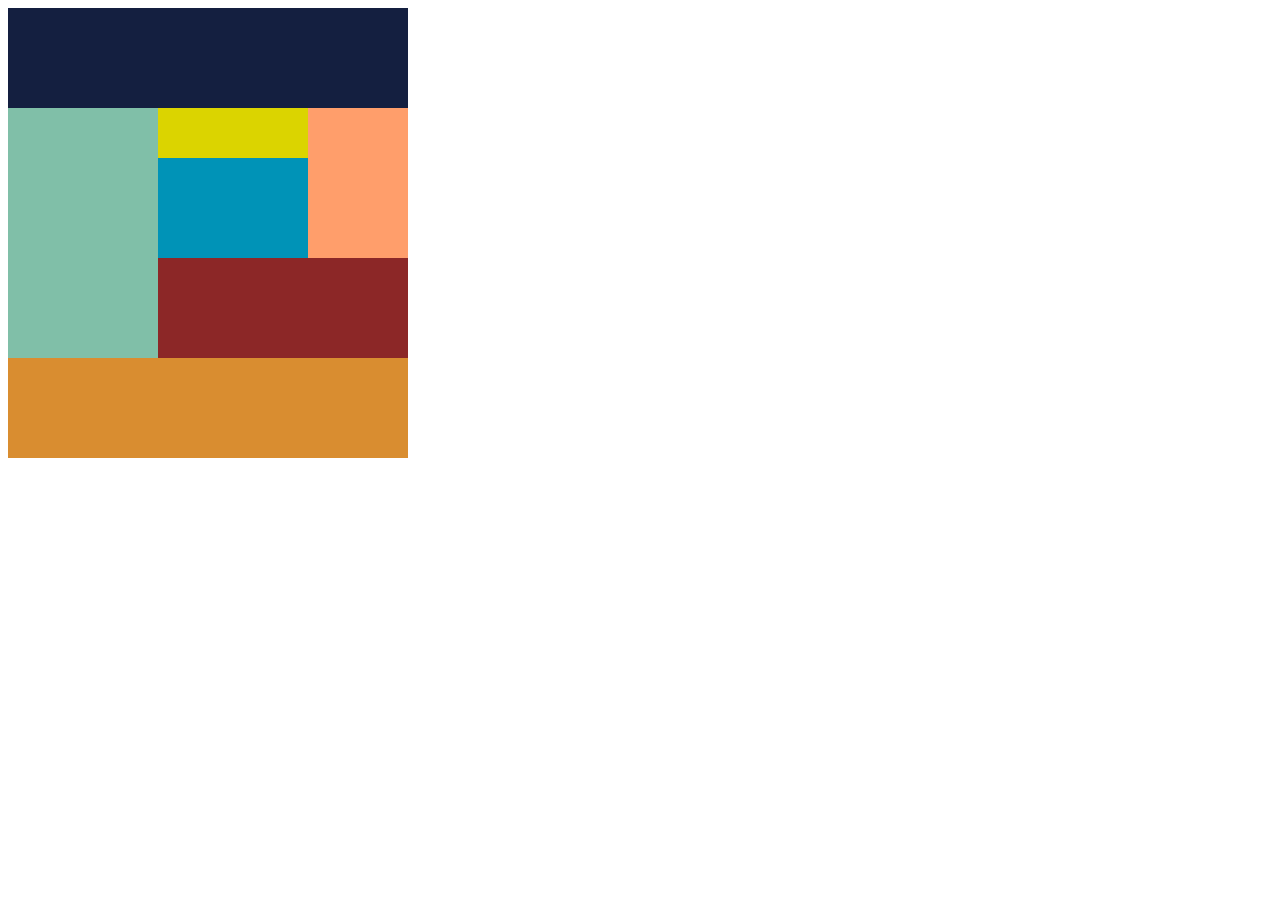
<file: 1-4/index.html>
<!DOCTYPE html>
<html lang="en">
<head>
    <meta charset="UTF-8">
    <meta http-equiv="X-UA-Compatible" content="IE=edge">
    <meta name="viewport" content="width=device-width,initial-scale=1.0,minimum-scale=1.0">
    <title>Document</title>
    <link rel="stylesheet" href="css/style.css">
    <link rel="stylesheet" href="css/sample.css">
</head>
<body>
  <div class="header"></div>
  <div class="main clearfix">
    <div class="left"></div>
    <div class="right clearfix">
       <div class="rights clearfix">
         <div class="lefts clearfix">
           <div class="left1"></div>
           <div class="left2"></div>
         </div>
         <div class="right1"></div>
       </div>
      <div class="left3">
    </div>
   </div>
  </div>
  <div class="footer"></div>
</body>
</html>
</file>
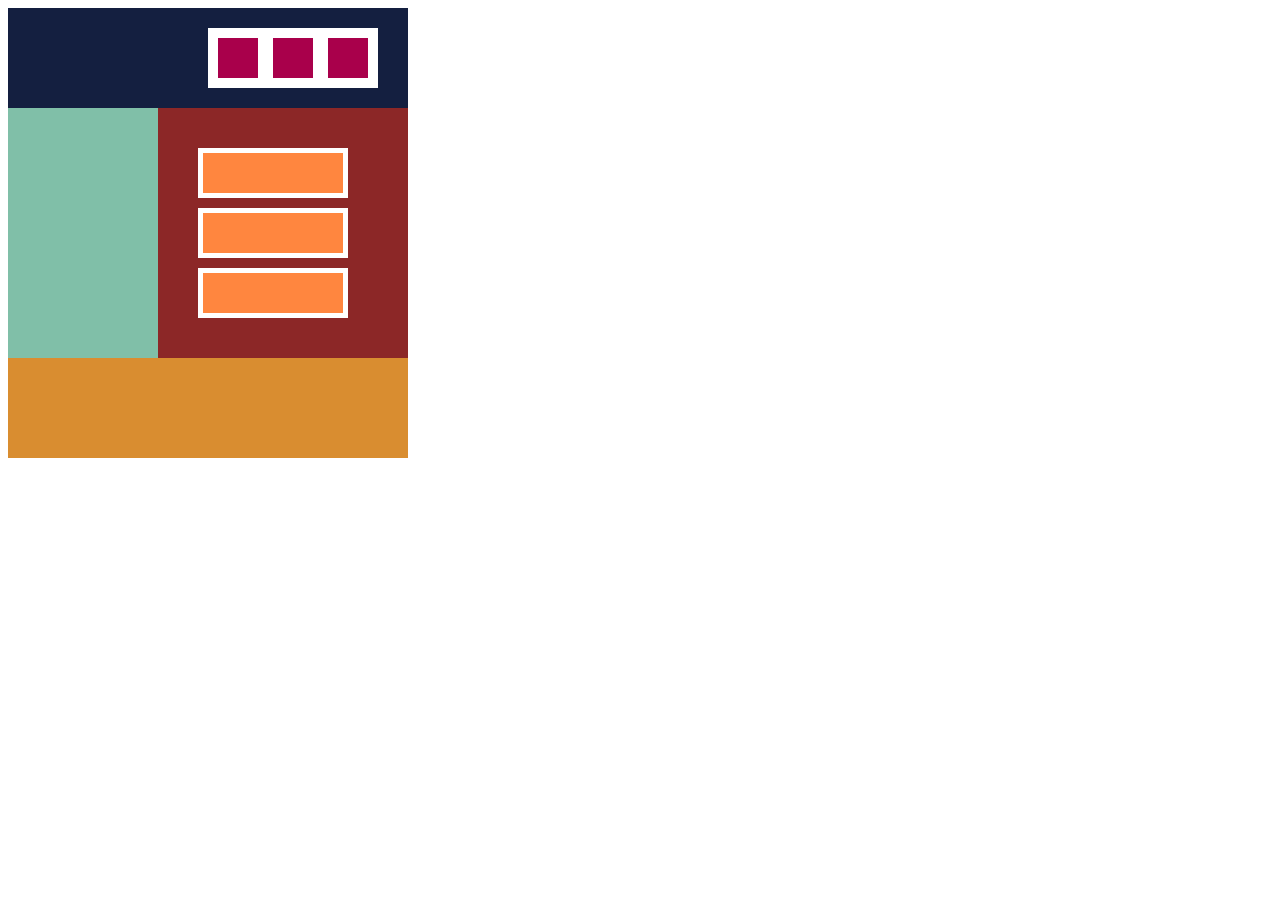
<file: 1-5/index.html>
<!DOCTYPE html>
<html lang="en">
<head>
    <meta charset="UTF-8">
    <meta http-equiv="X-UA-Compatible" content="IE=edge">
    <meta name="viewport" content="width=device-width,initial-scale=1.0,minimum-scale=1.0">
    <title>Document</title>
    <link rel="stylesheet" href="css/style.css">
    <link rel="stylesheet" href="css/sample.css">
</head>
<body>
    <div class="header">
      <div class="boxes">
        <div class="box1"></div>
        <div class="box2"></div>
        <div class="box3"></div>
    </div>
     </div>
    <div class="main clearfix">
        <div class="left"></div>
       <div class="right">
       <div class="rights">
            <div class="box4"></div>
            <div class="box5"></div>
            <div class="box6"></div>
        </div>
        </div>
    </div>
    <div class="footer"></div>
</body>
</html>
</file>
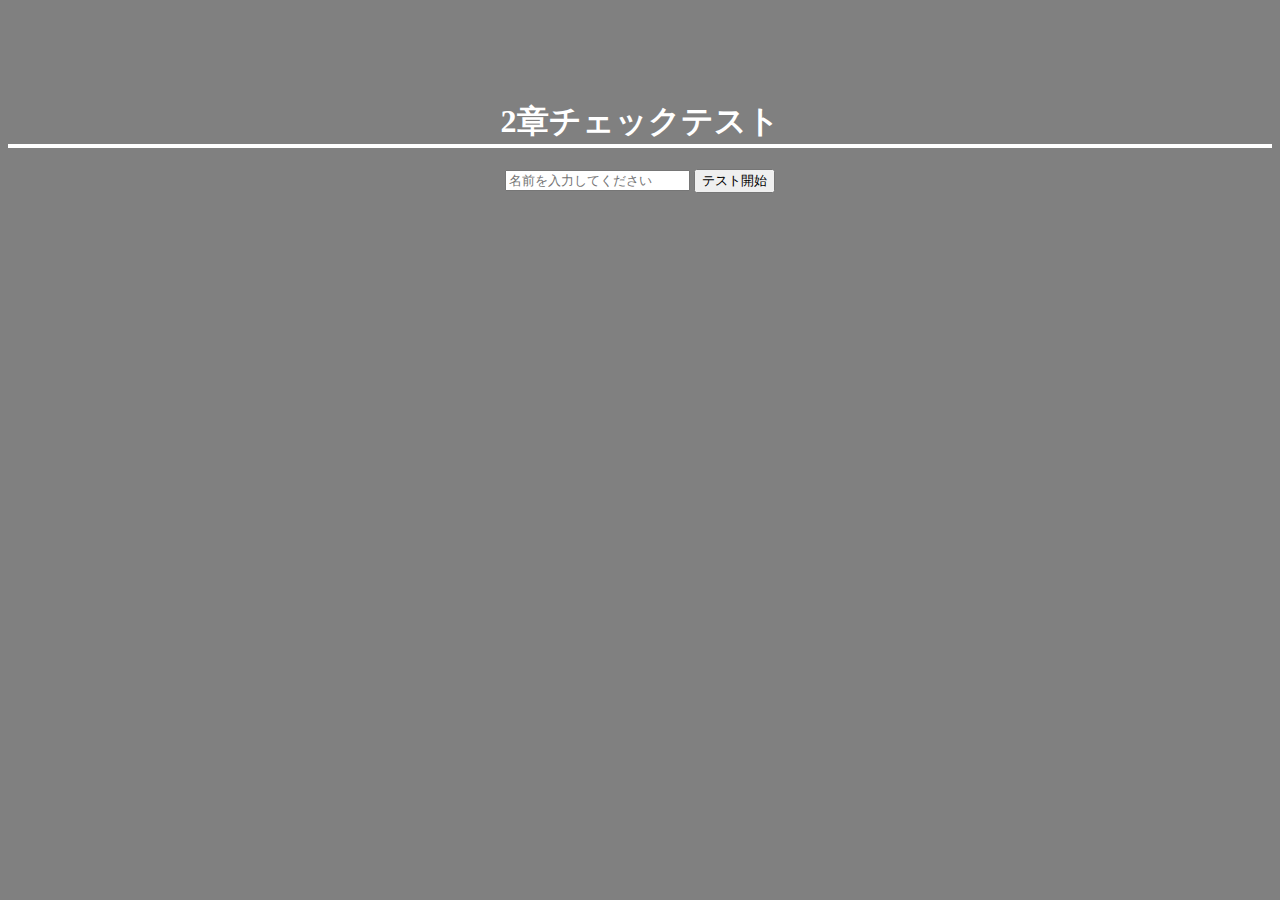
<file: 2-18/index.html>
<!DOCTYPE html>
<html lang="ja">
<head>
  <meta charset="UTF-8">
  <meta http-equiv="X-UA-Compatible" content="IE=edge">
  <meta name="viewport" content="width=device-width, initial-scale=1">
  <title></title>
  <link rel="stylesheet" href="css/style.css">
</head>
<body>
  <div class ="test">
    <h1>2章チェックテスト</h1>
    <form action="question.php" method="post">
        <input type="text" name="name" placeholder="名前を入力してください">
        <input type="submit" value="テスト開始">
    </form>
  </div>
</body>
</html>
</file>
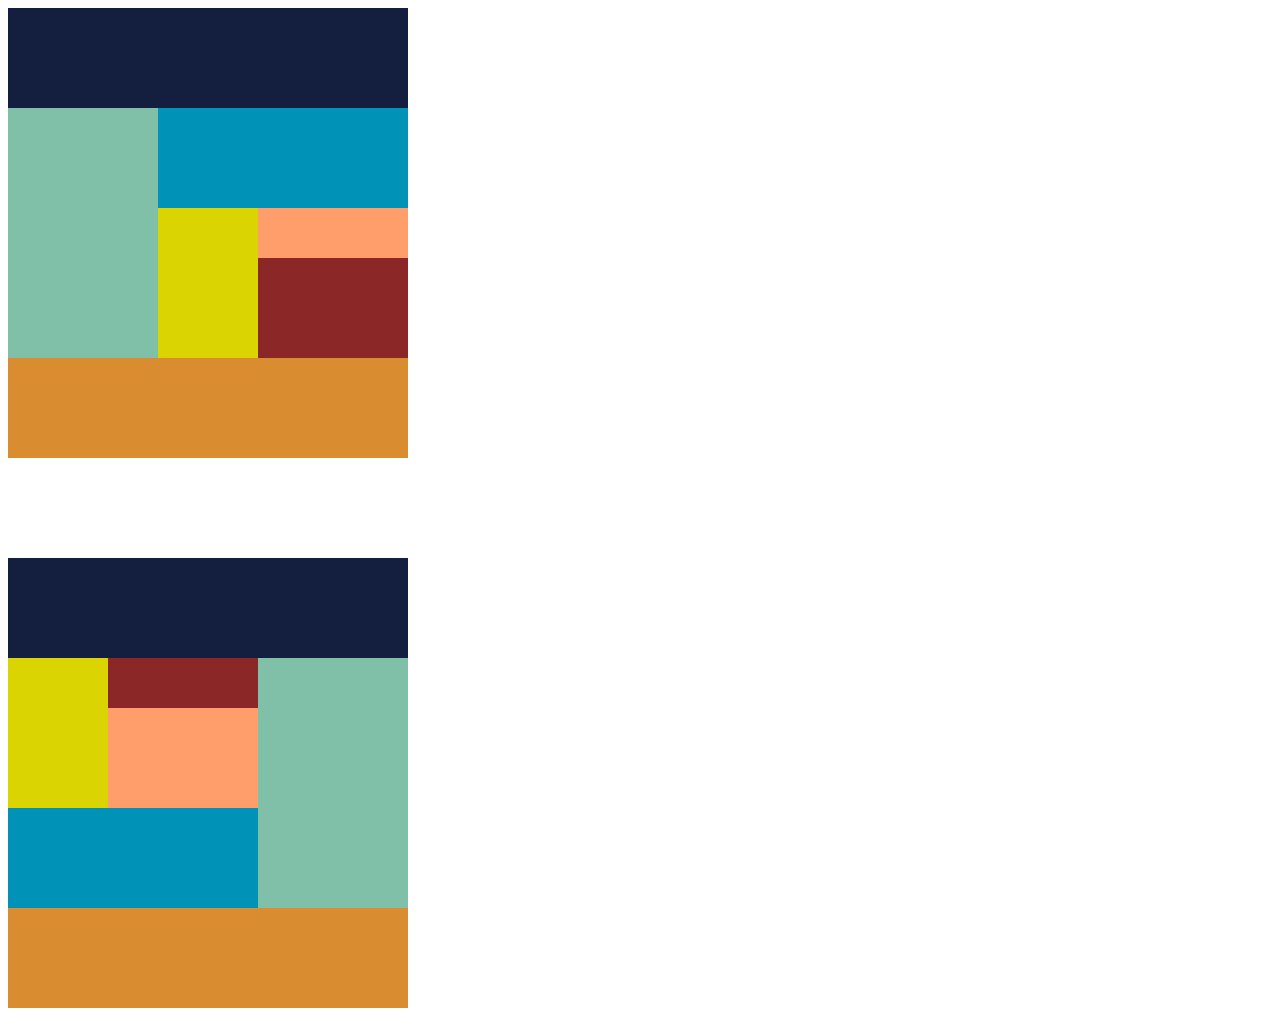
<file: htdocs:LetsEngineer:curriculum:1-7/index.html>
<!DOCTYPE html>
<html lang="en">
<head>
    <meta charset="UTF-8">
    <meta http-equiv="X-UA-Compatible" content="IE=edge">
    <meta name="viewport" content="width=device-width, initial-scale=1.0">
    <title>Document</title>
    <link rel="stylesheet" href="css/style.css">
</head>
<body>
   <div class="header"></div>
   <div class="main clearfix">
     <div class="left"></div>
     <div class="right_right">
     <div class="rights clearfix">
         <div class="right"></div>
         <div class="right1"></div>
     <div class="lefts">
        <div class="left1"></div>
        <div class="left2"></div>
   </div>
   </div>
   </div>
   </div>
   <div class="footer"></div>
   <div class="header1"></div>
   <div class="main1 clearfix">
      <div class="left9">
      <div class="left8 clearfix">
          <div class="left3"></div>
     <div class="left7">
        <div class="left4"></div>
        <div class="left5"></div>
    </div>
    </div>
    <div class="left_left"></div>
    </div>
    <div class="right2"></div>
    </div>
    <div class="footer1"></div>
</body>
</html>
</file>
<file: 1-4/css/style.css>
.clearfix::after {
     content: '';
     display: block;
     clear: both;
 }
 
.header {
    width: 400px;
    height: 100px;
    background-color: #141f40;
}

.left {
   width: 150px; 
   height: 250px;
   background-color: #80bfa8;
   float: left;
}

.right {
    float: left;
}

.lefts {
    float: left;
}

.left1 {
    width: 150px;
    height: 50px;
    background-color: #dbd400;
}

.left2 {
    width: 150px;
    height: 100px;
    background-color: #0093b7;
}

.right1 {
    width: 100px;
    height: 150px;
    background-color: #ff9e6b;
    float: left;
}

.left3 {
    width: 250px;
    height: 100px;
    background-color: #8c2727;
}

.footer {
    width: 400px;
    height: 100px;
    background-color: #d98d30;
}
</file>
<file: 1-4/css/sample.css>
@media screen and (max-width:767px) {
    .header {
        width: 300px;
    }

    .footer {
        width: 300px;
    }

    .left {
        width: 100px;
    }
    
    .lefts {
        width: 125px;
    }

    .right1 {
        width: 75px;
    }

    .left3 {
        width: 200px;
    }
}


@media screen and (max-width: 479px) {
    .header {
        width: 150px;
        height: 100px;
    }

    .main {
        width: 150px;
        float: none;
    }

    .left {
        width: 150px;
        height: 100px;
    }
    .rights {
        float: none;
        width: 150px;
        display: flex;
        flex-direction: column;
    }

    .lefts {
        float: none;
        width: 150px;
        order: 2;
    }
    .right1 {
        width: 150px;
        height: 100px;
        order: 1;
    }
    .left3 {
        width: 150px;
    }
    .footer {
        width: 150px;
    }
}
</file>
<file: 1-5/css/style.css>
.clearfix::after {
    content:'';
    display: block;
    clear: both;
}


.header {
    width: 400px;
    height: 100px;
    background-color: #141f40;
}


.boxes {
    display: flex;
}

.box1 {
    width: 40px;
    height: 40px;
    justify-content: flex-end;
    background-color: #a9004b;
    border: solid white 10px;
    border-right: solid white 5px;
    margin: 20px 0px;
    position: relative;
    left: 200px;
}

.box2 {
    width: 40px;
    height: 40px;
    justify-content: flex-end;
    background-color: #a9004b;
    border: solid white 10px;
    border-right: solid white 5px;
    margin: 20px 0px;
    position: relative;
    left: 200px;
}

.box3 {
    width: 40px;
    height: 40px;
    justify-content: flex-end;
    background-color: #a9004b;
    border: solid white 10px;
    margin: 20px 0px;
    position: relative;
    left: 200px;
}



.left {
    width: 150px;
    height: 250px;
    background-color: #80bfa8;
    float: left;
}

.right {
    width: 250px;
    height: 250px;
    background-color: #8c2727;
    float: left;
}



.box4 {
    width: 140px;
    height: 40px;
    background-color: #ff863f;
    border: solid white 5px;
    position: relative;
    top: 40px;
    left:40px;
    bottom: 10px;
}

.box5 {
    width: 140px;
    height: 40px;
    background-color: #ff863f;
    border: solid white 5px;
    position: relative;
    top: 50px;
    left:40px;
    bottom: 10px;
}

.box6 {
    width: 140px;
    height: 40px;
    background-color: #ff863f;
    border: solid white 5px;
    position: relative;
    top: 60px;
    left:40px;
    bottom: 10px;
}


.footer {
    width: 400px;
    height: 100px;
    background-color: #d98d30;
}
</file>
<file: 1-5/css/sample.css>
@media screen and (max-width:479px) {
    .header {
        width: 200px;
        height: 220px;
    }
    .boxes {
        flex-direction: column;
    }
    .box1{
        margin-left: -120px;
        border: solid white 10px;
    }
    .box2 {
        margin-left: -120px;
        margin-top: -20px;
        border: solid white 10px;
    }
    .box3 {
        margin-left: -120px;
        margin-top: -20px;
        border: solid white 10px;
    }
    .left {
        width: 200px;
        height: 100px;
        float: none;
    }
    .right {
        width: 200px;
        height: 210px;
        float: none;
    }
    .box4 {
        width: 130px;
        position: relative;
        left: 30px;
        top: 20px;
        margin-bottom: 10px;
    }
    .box5 {
        width: 130px;
        position: relative;
        left: 30px;
        top: 20px;
        margin-bottom: 10px;
    }
    .box6 {
        width: 130px;
        position: relative;
        left: 30px;
        top: 20px;
        margin-bottom: 10px;
    }
    .footer {
        width: 200px;
    }
}
</file>
<file: 2-18/css/style.css>
body {
    background-color: gray;
    text-align: center;
}
h1 {
   color: #ffffff;
   border-bottom: 4px solid #ffffff;
   margin-top: 100px;
}
</file>
<file: htdocs:LetsEngineer:curriculum:1-7/css/style.css>
.clearfix::after{
    content: '';
    display: block;
    clear: both;
}

.header {
    width: 400px;
    height: 100px;
    background-color: #141f40;
}

.left {
    width: 150px;
    height: 250px;
    background-color: #80bfa8;
    float: left;
}

.right_right {
    float: left;
}

.right {
    width: 250px;
    height: 100px;
    background-color: #0093b7;
}

.right1 {
    width: 100px;
    height: 150px;
    background-color: #dbd403;
    float: left;
}

.lefts {
    float: left;
}

.left1 {
    width: 150px;
    height: 50px;
    background-color: #ff9e6b;
}

.left2 {
    width: 150px;
    height: 100px;
    background-color: #8c2727;
}

.footer {
    width: 400px;
    height: 100px;
    background-color: #d98d30;
    margin-bottom: 100px;
}

.header1 {
    width: 400px;
    height: 100px;
    background-color: #141f40;
}

.left9 {
    float: left;
}

.left3 {
    width:  100px;
    height: 150px;
    background-color: #dbd403;
    float: left;
}

.left7 {
    float: left;
}

.left4 {
    width: 150px;
    height: 50px;
    background-color: #8c2727;
}

.left5 {
    width: 150px;
    height: 100px;
    background-color: #ff9e6b;
}

.left_left {
    width: 250px;
    height: 100px;
    background-color: #0093b7;
}

.right2 {
    width: 150px;
    height: 250px;
    background-color: #80bfa8;
    float: left;
}

.footer1 {
    width: 400px;
    height: 100px;
    background-color: #d98d30;
}
</file>
